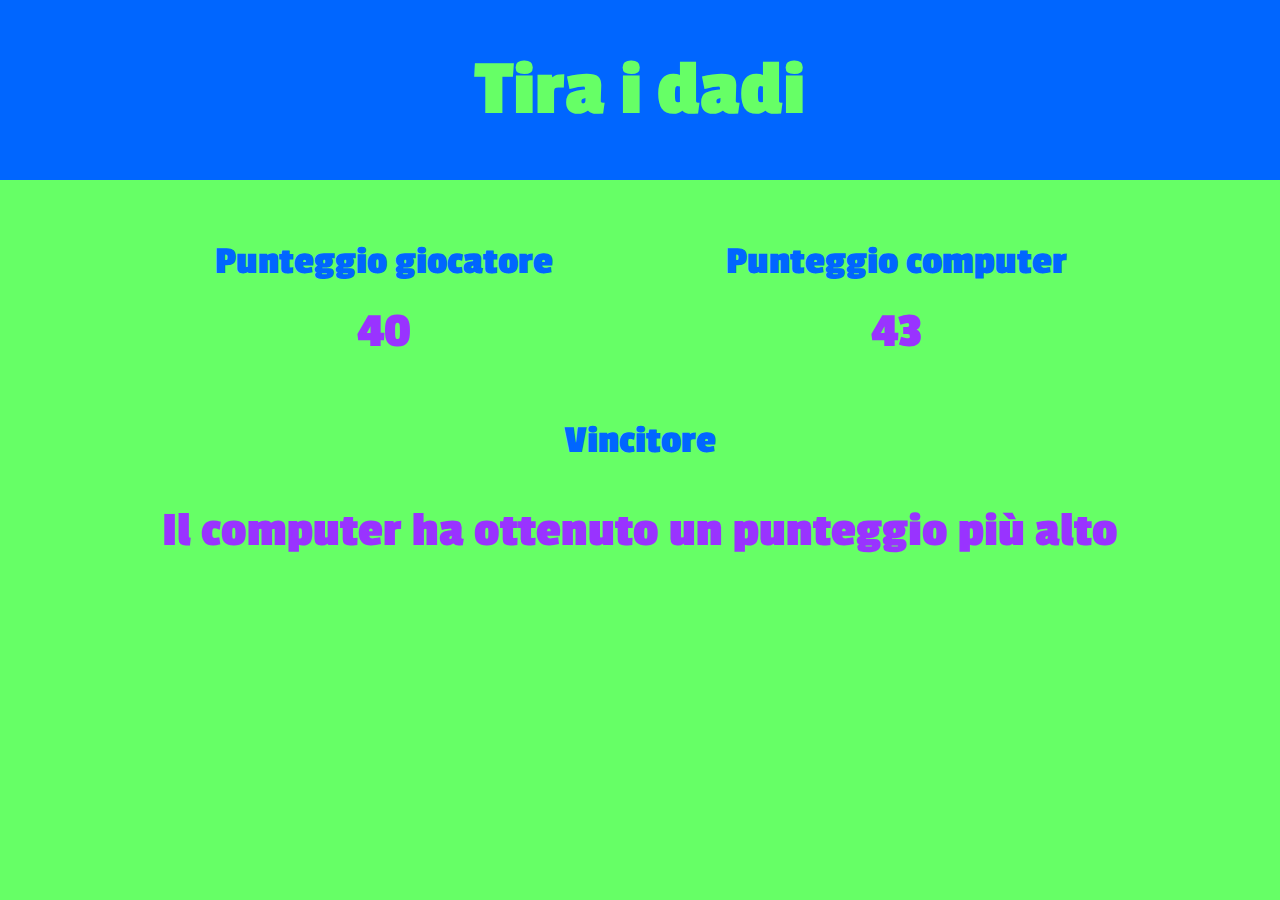
<file: Esercizio Venerdì 09:04/Dadi/index.html>
<!DOCTYPE html>
<html lang="en">
<head>
    <meta charset="UTF-8">
    <meta http-equiv="X-UA-Compatible" content="IE=edge">
    <meta name="viewport" content="width=device-width, initial-scale=1.0">
    <link rel="stylesheet" href="my-style.css">
    <link rel="stylesheet" href="style.css">
    <link rel="preconnect" href="https://fonts.gstatic.com">
    <link href="https://fonts.googleapis.com/css2?family=Passion+One:wght@700&display=swap" rel="stylesheet">
    <title>Tira i dadi</title>
</head>
<body>
    <header class="bg-blue">
        <div class="container text-center vh-20">
            <h1 class="text-yellow font-80">Tira i dadi</h1>
        </div>
    </header>

    <main class="bg-green">
        <div class="container vh-80">
            <div class="row">
                <div class="box width-50 text-center text-blue lefted mg-top-bot-40">
                    <h2 class="mg-top-bot-20 font-40">Punteggio giocatore</h2>
                    <h2 class="mg-top-bot-20 font-50 text-purple" id="playerScore"></h2>
                </div>
                <div class="box width-50 text-center text-blue lefted mg-top-bot-40">
                    <h2 class="mg-top-bot-20 font-40">Punteggio computer</h2>
                    <h2 class="mg-top-bot-20 font-50 text-purple" id="computerScore"></h2>
                </div>
            </div>
            <div class="row width-100 text-blue text-center">
                    <h2 class="pad-top-bot-20 font-40">Vincitore</h2>
                    <h2 class="pad-top-bot-20 font-50 text-purple"  id="winner"></h2>
            </div>
        </div>

    </main>
    

    <script src="dadi.js"></script>
</body>
</html>
</file>
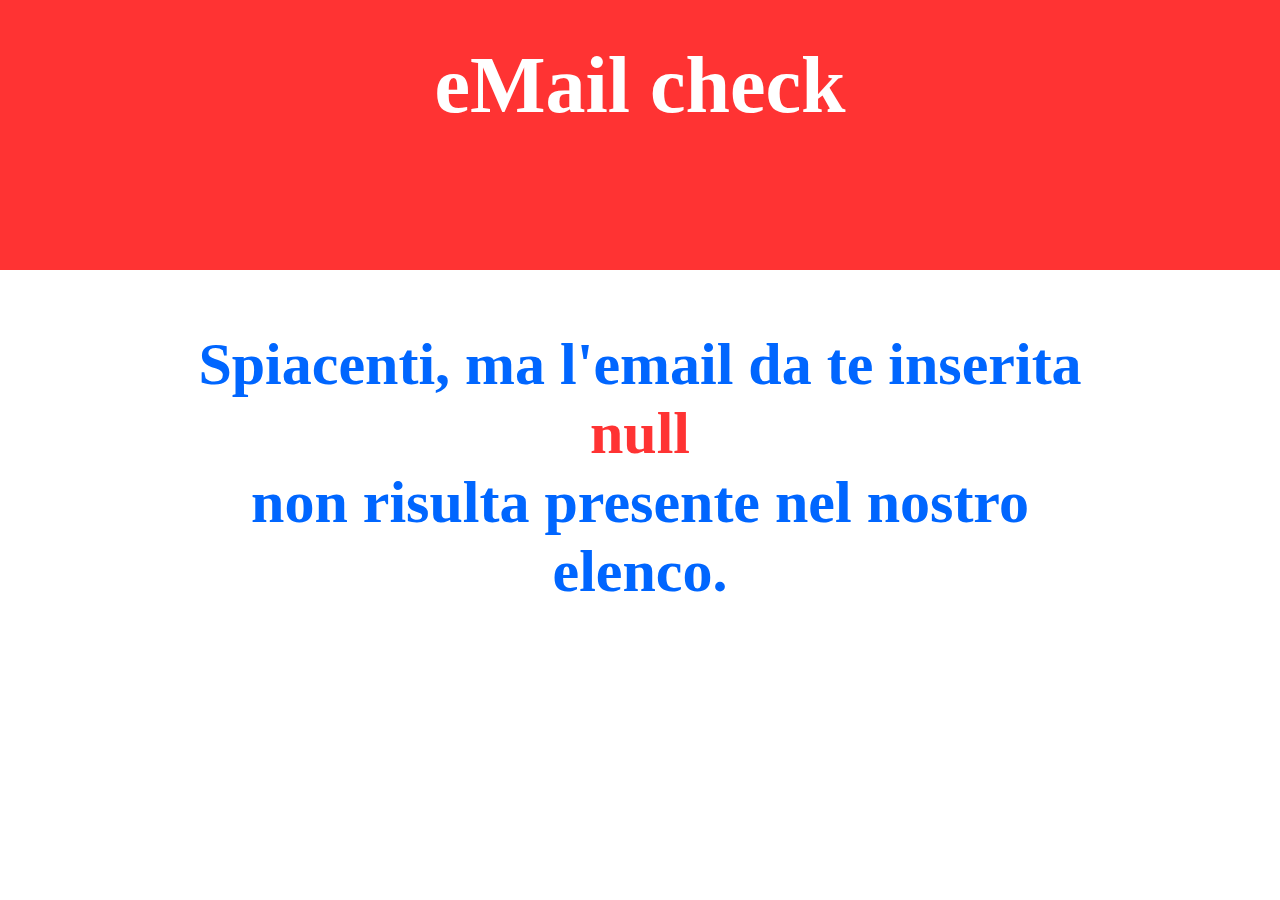
<file: Esercizio Venerdì 09:04/Mail/index.html>
<!DOCTYPE html>
<html lang="en">
<head>
    <meta charset="UTF-8">
    <meta http-equiv="X-UA-Compatible" content="IE=edge">
    <meta name="viewport" content="width=device-width, initial-scale=1.0">
    <link rel="stylesheet" href="my-style.css">
    <title>Mail</title>
</head>
<body>
    <header class="text-center bg-red vh-30">
        <div class="container pad-40">
            <h1 class="font-80 text-white">eMail check</h1>
        </div>
    </header>
    <main class="text-center vh-70">
        <div class="container pad-60">
            <h2 class="font-60 text-blue" id="mailOutput"></h2>
        </div>
    </main>


    

    <script src="mail.js"></script>
</body>
</html>
</file>
<file: Esercizio Venerdì 09:04/Dadi/my-style.css>
* {
    margin: 0;
    padding: 0;
    box-sizing: border-box;
}

.container {
    width: 80%;
    margin: auto;
}

/*///////////////////////////////////////////////////////////
////////////////////////// COLORS ///////////////////////////
///////////////////////////////////////////////////////////*/

.bg-white {
    background-color: white;
}

.text-white {
    color: white;
}

.bg-black {
    background-color: black;
}

.text-black {
    color: black;
}

.bg-green {
    background-color: rgb(102, 255, 102);
}

.text-green {
    color: rgb(102, 255, 102);
}

.bg-yellow {
    background-color: rgb(102, 255, 102);
}

.text-yellow {
    color: rgb(102, 255, 102);
}

.bg-greenwater {
    background-color: rgb(0, 255, 204);
}

.text-greenwater {
    color: rgb(0, 255, 204);
}

.bg-pink {
    background-color: rgb(255, 0, 102);
}

.text-pink {
    color: rgb(255, 0, 102);
}

.bg-purple {
    background-color: rgb(153, 51, 255);
}

.text-purple {
    color: rgb(153, 51, 255);
}

.bg-violet {
    background-color: rgb(153, 153, 255);
}

.text-violet {
    color: rgb(153, 153, 255);
}

.bg-blue {
    background-color: rgb(0, 102, 255);
}

.text-blue {
    color: rgb(0, 102, 255);
}

.bg-salmon {
    background-color: rgb(255, 80, 80);
}

.text-salmon {
    color: rgb(255, 80, 80);
}

.bg-red {
    background-color: rgb(255, 51, 51);
}

.text-red {
    color: rgb(255, 51, 51);
}

.bg-lightgray {
    background-color: rgb(217, 217, 217);
}

.text-lightgray {
    color: rgb(217, 217, 217);
}

/*///////////////////////////////////////////////////////////
////////////////////////// MARGINS //////////////////////////
///////////////////////////////////////////////////////////*/

.mg-auto {
    margin: auto;
}

.mg-top-20 {
    margin-top: 20px;
}

.mg-top-40 {
    margin-top: 40px;
}

.mg-top-60 {
    margin-top: 60px;
}

.mg-top-80 {
    margin-top: 80px;
}

.mg-top-100 {
    margin-top: 100px;
}

.mg-bot-20 {
    margin-bottom: 20px;
}

.mg-bot-40 {
    margin-bottom: 40px;
}

.mg-bot-60 {
    margin-bottom: 60px;
}

.mg-bot-80 {
    margin-bottom: 80px;
}

.mg-bot-100 {
    margin-bottom: 100px;
}

.mg-top-bot-20 {
    margin: 20px 0px;
}

.mg-top-bot-40 {
    margin: 40px 0px;
}

.mg-top-bot-60 {
    margin: 60px 0px;
}

.mg-top-bot-80 {
    margin: 80px 0px;
}

.mg-top-bot-100 {
    margin: 100px 0px;
}

.mg-20 {
    margin: 20px;
}

.mg-40 {
    margin: 40px;
}

.mg-60 {
    margin: 60px;
}

.mg-80 {
    margin: 80px;
}

.mg-100 {
    margin: 100px;
}

/*///////////////////////////////////////////////////////////
//////////////////////// PADDING ////////////////////////////
///////////////////////////////////////////////////////////*/

.pad-top-20 {
    padding-top: 20px;
}

.pad-top-40 {
    padding-top: 40px;
}

.pad-top-60 {
    padding-top: 60px;
}

.pad-top-80 {
    padding-top: 80px;
}

.pad-top-100 {
    padding-top: 100px;
}

.pad-bot-20 {
    padding-bottom: 20px;
}

.pad-bot-40 {
    padding-bottom: 40px;
}

.pad-bot-60 {
    padding-bottom: 60px;
}

.pad-bot-80 {
    padding-bottom: 80px;
}

.pad-bot-100 {
    padding-bottom: 100px;
}

.pad-top-bot-20 {
    padding: 20px 0px;
}

.pad-top-bot-40 {
    padding: 40px 0px;
}

.pad-top-bot-60 {
    padding: 60px 0px;
}

.pad-top-bot-80 {
    padding: 80px 0px;
}

.pad-top-bot-100 {
    padding: 100px 0px;
}

.pad-20 {
    padding: 20px;
}

.pad-40 {
    padding: 40px;
}

.pad-60 {
    padding: 60px;
}

.pad-80 {
    padding: 80px;
}

.pad-100 {
    padding: 100px;
}

/*///////////////////////////////////////////////////////////
////////////////////////// FLOAT ////////////////////////////
///////////////////////////////////////////////////////////*/

.lefted {
    float: left;
}

.righted {
    float: right;
}

/*///////////////////////////////////////////////////////////
////////////////////// HEIGHT - WIDTH ///////////////////////
///////////////////////////////////////////////////////////*/

.vw-100 {
    width: 100vw;
}

.vw-80 {
    width: 80vw;
}

.vw-50 {
    width: 50vw;
}

.vh-100 {
    height: 100vh;
}

.width-100 {
    width: 100%;
}

.vh-10 {
    height: 10vh;
}

.vh-20 {
    height: 20vh;
}

.vh-30 {
    height: 30vh;
}

.vh-50 {
    height: 50vh;
}

.vh-60 {
    height: 60vh;
}

.vh-70 {
    height: 70vh;
}

.vh-80 {
    height: 80vh;
}

.width-50 {
    width: 50%;
}

.height-100 {
    height: 100%;
}

/*///////////////////////////////////////////////////////////
////////////////////// TEXT - FONT //////////////////////////
///////////////////////////////////////////////////////////*/

.text-center {
    text-align: center;
}

.list-style-none {
    list-style: none;
}

.text-decor-none {
    text-decoration: none;
}

.font-20 {
    font-size: 20px;
}

.font-40 {
    font-size: 40px;
}

.font-50 {
    font-size: 50px;
}

.font-60 {
    font-size: 60px;
}

.font-80 {
    font-size: 80px;
}

.font-100 {
    font-size: 100px;
}
</file>
<file: Esercizio Venerdì 09:04/Dadi/style.css>
html {
    font-family: 'Passion One', cursive;
}

header > .container {
    width: 100%;
    display: table;
}

header > .container > h1 {
    display: table-cell;
    vertical-align: middle;
}

.row > .box > h2:nth-child(2) {
    animation: scoresAnimation 1s linear;
}
.row > h2:nth-child(2) {
    animation: winnerAnimation 2s linear;
}

@keyframes scoresAnimation {
    25% {
        transform: rotate(360deg);
    }
}

@keyframes winnerAnimation {
    0% {
        color: transparent;
    }

    25% {
        
    }

    50% {
        color: rgb(153, 51, 255);
        font-size: 50px;
    }

    62.5% {
        font-size: 53px;
    }

    75% {
        font-size: 50px;
    }

    87.5% {
        font-size: 53px;
    }

    100% {
        font-size: 50px;
    }

}
</file>
<file: Esercizio Venerdì 09:04/Mail/my-style.css>
* {
    margin: 0;
    padding: 0;
    box-sizing: border-box;
}

.container {
    width: 80%;
    margin: auto;
}

/*///////////////////////////////////////////////////////////
////////////////////////// COLORS ///////////////////////////
///////////////////////////////////////////////////////////*/

.bg-white {
    background-color: white;
}

.text-white {
    color: white;
}

.bg-black {
    background-color: black;
}

.text-black {
    color: black;
}

.bg-green {
    background-color: rgb(102, 255, 102);
}

.text-green {
    color: rgb(102, 255, 102);
}

.bg-yellow {
    background-color: rgb(102, 255, 102);
}

.text-yellow {
    color: rgb(102, 255, 102);
}

.bg-greenwater {
    background-color: rgb(0, 255, 204);
}

.text-greenwater {
    color: rgb(0, 255, 204);
}

.bg-pink {
    background-color: rgb(255, 0, 102);
}

.text-pink {
    color: rgb(255, 0, 102);
}

.bg-purple {
    background-color: rgb(153, 51, 255);
}

.text-purple {
    color: rgb(153, 51, 255);
}

.bg-violet {
    background-color: rgb(153, 153, 255);
}

.text-violet {
    color: rgb(153, 153, 255);
}

.bg-blue {
    background-color: rgb(0, 102, 255);
}

.text-blue {
    color: rgb(0, 102, 255);
}

.bg-salmon {
    background-color: rgb(255, 80, 80);
}

.text-salmon {
    color: rgb(255, 80, 80);
}

.bg-red {
    background-color: rgb(255, 51, 51);
}

.text-red {
    color: rgb(255, 51, 51);
}

.bg-lightgray {
    background-color: rgb(217, 217, 217);
}

.text-lightgray {
    color: rgb(217, 217, 217);
}

/*///////////////////////////////////////////////////////////
////////////////////////// MARGINS //////////////////////////
///////////////////////////////////////////////////////////*/

.mg-auto {
    margin: auto;
}

.mg-top-20 {
    margin-top: 20px;
}

.mg-top-40 {
    margin-top: 40px;
}

.mg-top-60 {
    margin-top: 60px;
}

.mg-top-80 {
    margin-top: 80px;
}

.mg-top-100 {
    margin-top: 100px;
}

.mg-bot-20 {
    margin-bottom: 20px;
}

.mg-bot-40 {
    margin-bottom: 40px;
}

.mg-bot-60 {
    margin-bottom: 60px;
}

.mg-bot-80 {
    margin-bottom: 80px;
}

.mg-bot-100 {
    margin-bottom: 100px;
}

.mg-top-bot-20 {
    margin: 20px 0px;
}

.mg-top-bot-40 {
    margin: 40px 0px;
}

.mg-top-bot-60 {
    margin: 60px 0px;
}

.mg-top-bot-80 {
    margin: 80px 0px;
}

.mg-top-bot-100 {
    margin: 100px 0px;
}

.mg-20 {
    margin: 20px;
}

.mg-40 {
    margin: 40px;
}

.mg-60 {
    margin: 60px;
}

.mg-80 {
    margin: 80px;
}

.mg-100 {
    margin: 100px;
}

/*///////////////////////////////////////////////////////////
//////////////////////// PADDING ////////////////////////////
///////////////////////////////////////////////////////////*/

.pad-top-20 {
    padding-top: 20px;
}

.pad-top-40 {
    padding-top: 40px;
}

.pad-top-60 {
    padding-top: 60px;
}

.pad-top-80 {
    padding-top: 80px;
}

.pad-top-100 {
    padding-top: 100px;
}

.pad-bot-20 {
    padding-bottom: 20px;
}

.pad-bot-40 {
    padding-bottom: 40px;
}

.pad-bot-60 {
    padding-bottom: 60px;
}

.pad-bot-80 {
    padding-bottom: 80px;
}

.pad-bot-100 {
    padding-bottom: 100px;
}

.pad-top-bot-20 {
    padding: 20px 0px;
}

.pad-top-bot-40 {
    padding: 40px 0px;
}

.pad-top-bot-60 {
    padding: 60px 0px;
}

.pad-top-bot-80 {
    padding: 80px 0px;
}

.pad-top-bot-100 {
    padding: 100px 0px;
}

.pad-20 {
    padding: 20px;
}

.pad-40 {
    padding: 40px;
}

.pad-60 {
    padding: 60px;
}

.pad-80 {
    padding: 80px;
}

.pad-100 {
    padding: 100px;
}

/*///////////////////////////////////////////////////////////
////////////////////////// FLOAT ////////////////////////////
///////////////////////////////////////////////////////////*/

.lefted {
    float: left;
}

.righted {
    float: right;
}

/*///////////////////////////////////////////////////////////
////////////////////// HEIGHT - WIDTH ///////////////////////
///////////////////////////////////////////////////////////*/

.vw-100 {
    width: 100vw;
}

.vw-80 {
    width: 80vw;
}

.vw-50 {
    width: 50vw;
}

.vh-100 {
    height: 100vh;
}

.width-100 {
    width: 100%;
}

.vh-10 {
    height: 10vh;
}

.vh-20 {
    height: 20vh;
}

.vh-30 {
    height: 30vh;
}

.vh-50 {
    height: 50vh;
}

.vh-60 {
    height: 60vh;
}

.vh-70 {
    height: 70vh;
}

.width-50 {
    width: 50%;
}

.height-100 {
    height: 100%;
}

/*///////////////////////////////////////////////////////////
////////////////////// TEXT - FONT //////////////////////////
///////////////////////////////////////////////////////////*/

.text-center {
    text-align: center;
}

.list-style-none {
    list-style: none;
}

.text-decor-none {
    text-decoration: none;
}

.font-20 {
    font-size: 20px;
}

.font-40 {
    font-size: 40px;
}

.font-60 {
    font-size: 60px;
}

.font-80 {
    font-size: 80px;
}

.font-100 {
    font-size: 100px;
}
</file>
